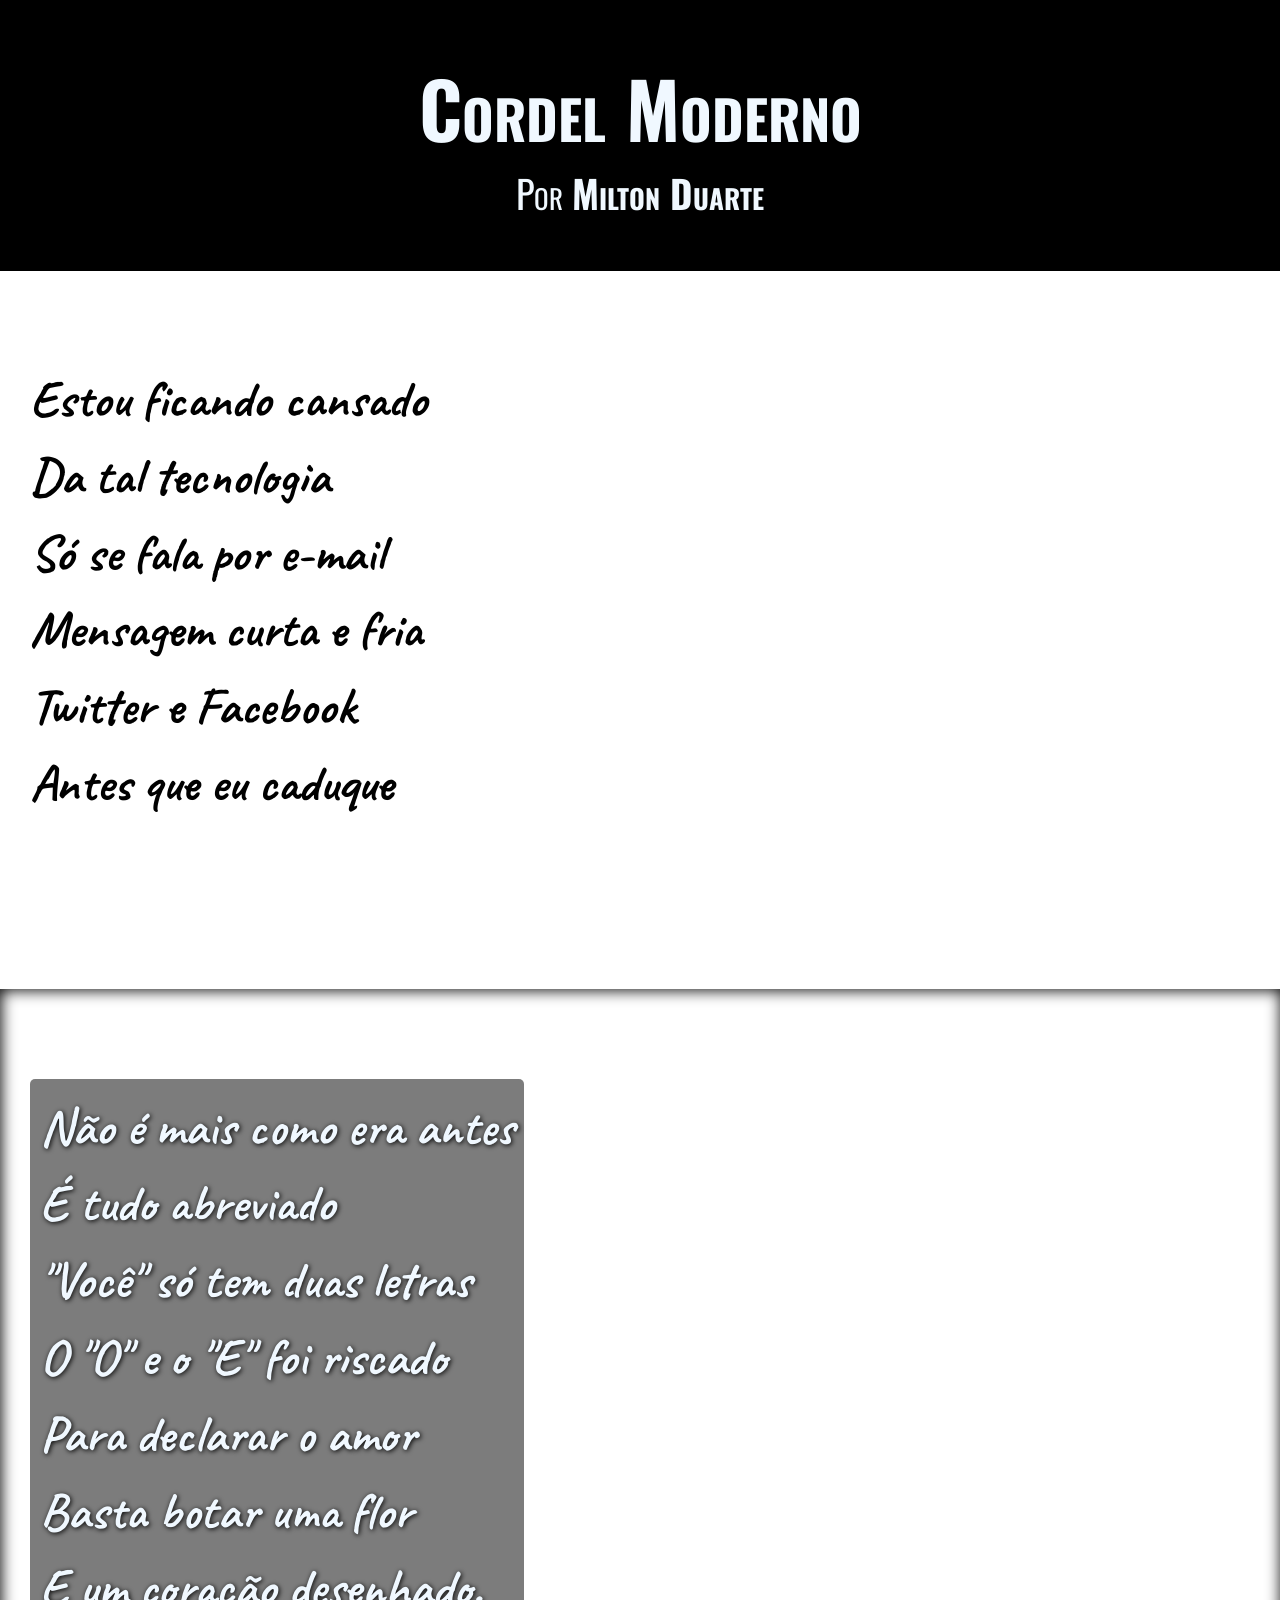
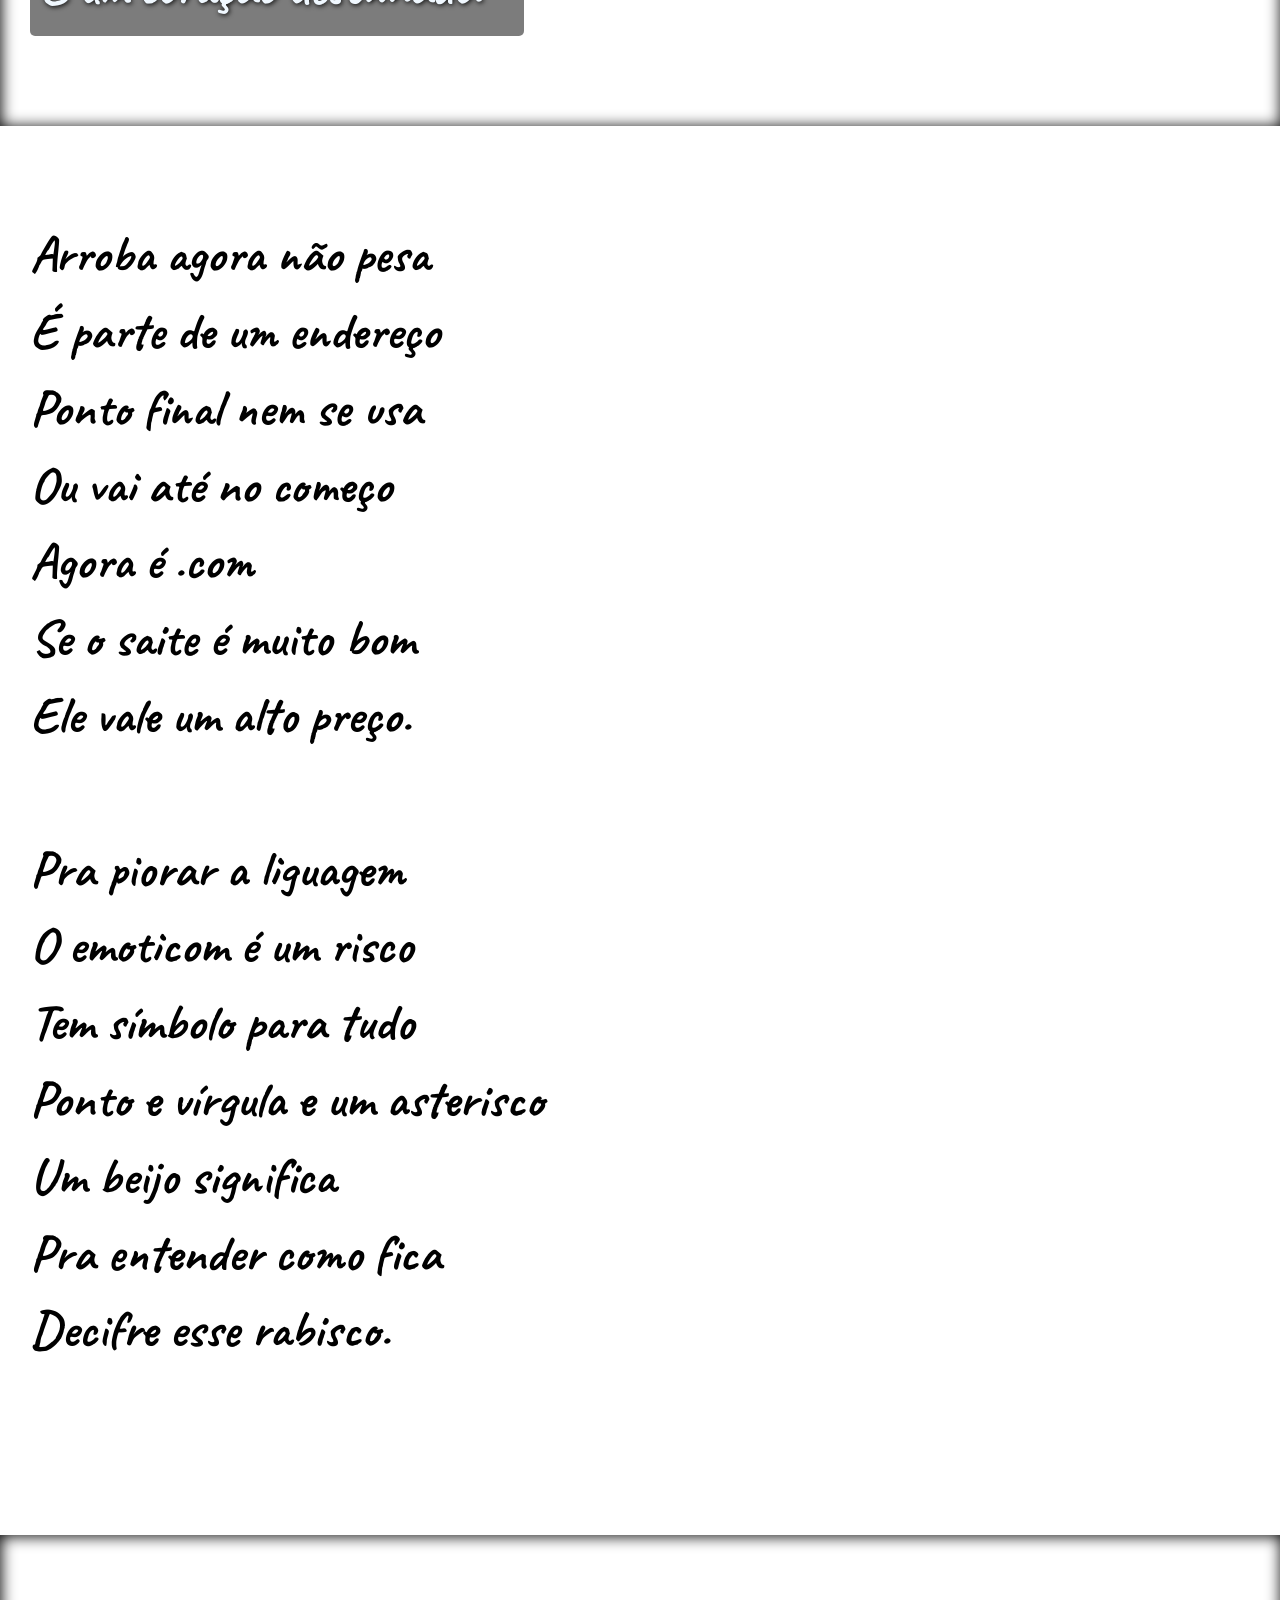
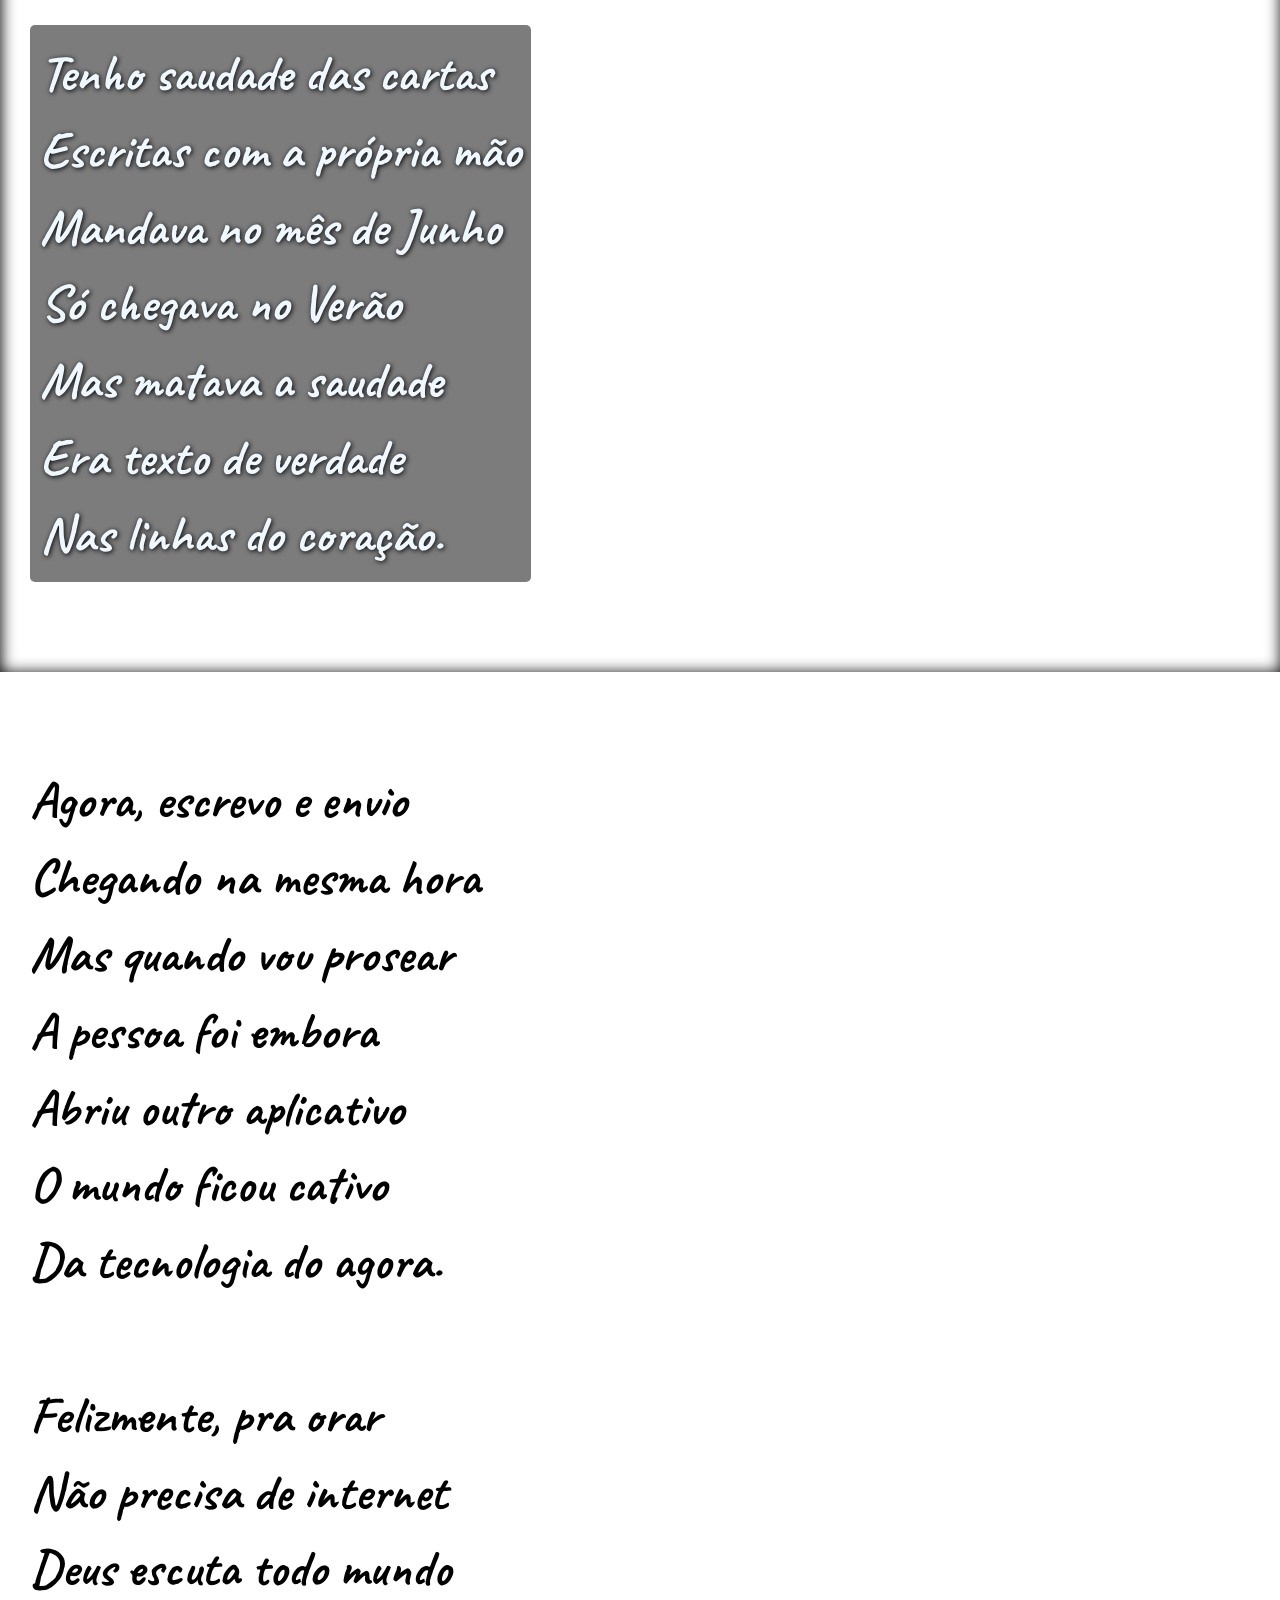
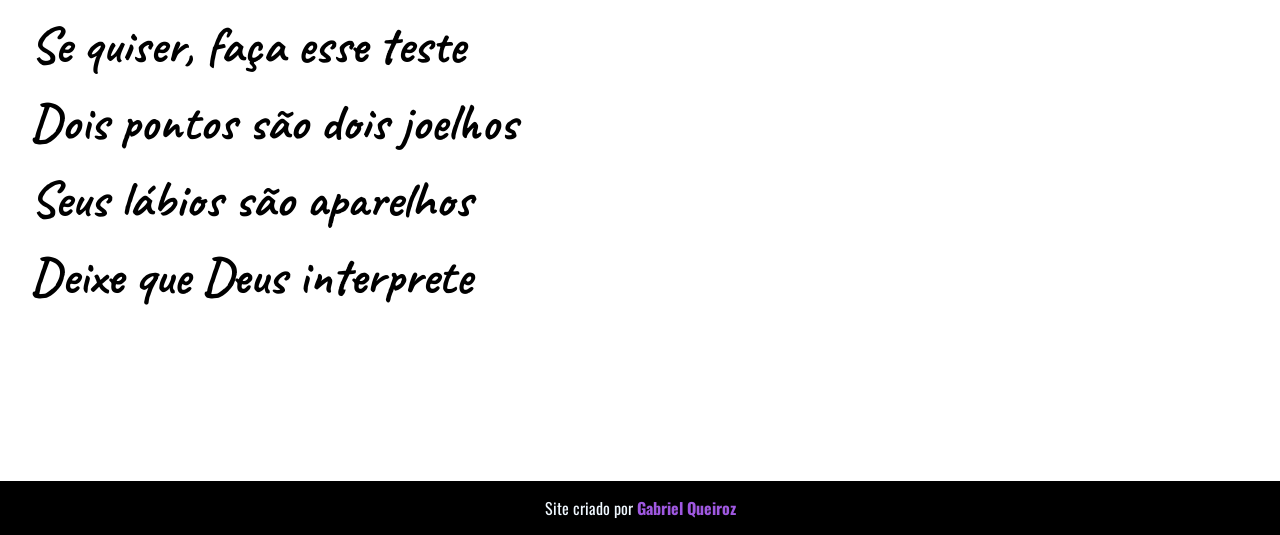
<file: index.html>
<!DOCTYPE html>
<html lang="pt-br">
<head>
    <meta charset="UTF-8">
    <meta name="viewport" content="width=device-width, initial-scale=1.0">
    <link rel="shortcut icon" href="imagens/Icons8-Windows-8-Animals-Bear-Track.512.png" type="image/x-icon">
    <link rel="stylesheet" href="style.css">
    <title>Cordel</title>
</head>
<body>
    <header>
        <h1>Cordel Moderno</h1>
        <p>Por <a href="https://www.recantodasletras.com.br/poesias/3186743" rel="external" target="_blank">Milton Duarte</a></p>
    </header>
    <main>
        <section id="text">
            <p>
                Estou ficando cansado <br>
                Da tal tecnologia <br>
                Só se fala por e-mail <br>
                Mensagem curta e fria <br>
                Twitter e Facebook <br>
                Antes que eu caduque
            </p>
        </section>
        <section id="photo">
            <p id="text" class="text_photo">
                Não é mais como era antes <br>
                É tudo abreviado <br>
                "Você" só tem duas letras <br>
                O "O" e o "E" foi riscado <br>
                Para declarar o amor <br>
                Basta botar uma flor <br>
                E um coração desenhado.
            </p>
        </section>
        <section id="text">
            <p>Arroba agora não pesa <br>
                É parte de um endereço <br>
                Ponto final nem se usa <br>
                Ou vai até no começo <br>
                Agora é .com <br>
                Se o saite é muito bom <br>
                Ele vale um alto preço. <br>
            </p>   
            <p>
                Pra piorar a liguagem <br>
                O emoticom é um risco <br>
                Tem símbolo para tudo <br>
                Ponto e vírgula e um asterisco <br>
                Um beijo significa <br>
                Pra entender como fica <br>
                Decifre esse rabisco.
            </p>
        </section>
        <section id="photo2">
            <p id="text" class="text_photo">
                Tenho saudade das cartas <br>
                Escritas com a própria mão <br>
                Mandava no mês de Junho <br>
                Só chegava no Verão <br>
                Mas matava a saudade <br>
                Era texto de verdade <br>
                Nas linhas do coração.
            </p>
        </section>
        <section id="text">
            <p>
                Agora, escrevo e envio <br>
                Chegando na mesma hora <br>
                Mas quando vou prosear <br>
                A pessoa foi embora <br>
                Abriu outro aplicativo <br>
                O mundo ficou cativo <br>
                Da tecnologia do agora. <br>
            </p>

            <p>
                Felizmente, pra orar <br>
                Não precisa de internet <br>
                Deus escuta todo mundo <br>
                Se quiser, faça esse teste <br>
                Dois pontos são dois joelhos <br>
                Seus lábios são aparelhos <br>
                Deixe que Deus interprete
            </p>
            
        </section>
    </main>
    <footer>
        <p>Site criado por <a href="https://queirozga.github.io/portifolio-gabrielqueiroz/" rel="author" target="_blank">Gabriel Queiroz</a></p>
    </footer>
</body>
</html>
</file>
<file: style.css>
@charset "UTF-8";
@import url('https://fonts.googleapis.com/css2?family=Caveat:wght@400..700&display=swap');
@import url('https://fonts.googleapis.com/css2?family=Oswald:wght@200..700&display=swap');

:root{
    --font1: Arial, Sans-serrif;
    --font2: "Oswald", sans-serif;
    --font3: "Caveat", cursive;
}

*{
    margin: 0%;
    padding: 0%;
}

header{
    font-variant: small-caps;
    padding-top: 50px;
    padding-bottom: 50px;
    background-color: black;
    color: aliceblue;
    text-align: center;
    font-family: var(--font2);
    font-size: 3vw;
} 

a{
    text-decoration: none;
    color: aliceblue;
    font-weight: bold;
}
a:hover{
    text-decoration: underline;
}


body{
    min-height: 100vh;
}

section, .text_photo{
    padding-left: 30px;
    padding-top: 10vh;
    padding-bottom: 10vh;
    line-height: 1.5em;
}

section p {
    padding-bottom: 1.5em;
}
#photo{
    box-shadow: inset 1px 1px 15px black;
    background-image: url('imagens/monkey-3978907_1280.jpg');
    background-size: cover;
    background-position: center top;
    background-repeat: no-repeat;
    background-attachment: fixed;
}

#text{
    font-family: var(--font3);
    font-weight: 700;
    font-size: 4vw;
}

.text_photo{
    background-color: rgba(0, 0, 0, 0.514);
    text-shadow: 1px 1px 5px black;
    color: aliceblue;
    border-radius: 5px;
    display: inline-block;
    padding: 10px;
}

#photo2{
    box-shadow: inset 1px 1px 15px black;
    background: url('imagens/books-1842261_1280.jpg') right bottom no-repeat fixed;
    background-size: cover;
}

footer{
    font-family:var(--font2);
    background-color: black;
    color: aliceblue;
    text-align: center;
    margin: auto;
    padding: 15px;
}

footer a{
    color: rgb(159, 88, 224);
}
footer a:hover{
    color: rgb(107, 20, 189);
}
</file>
